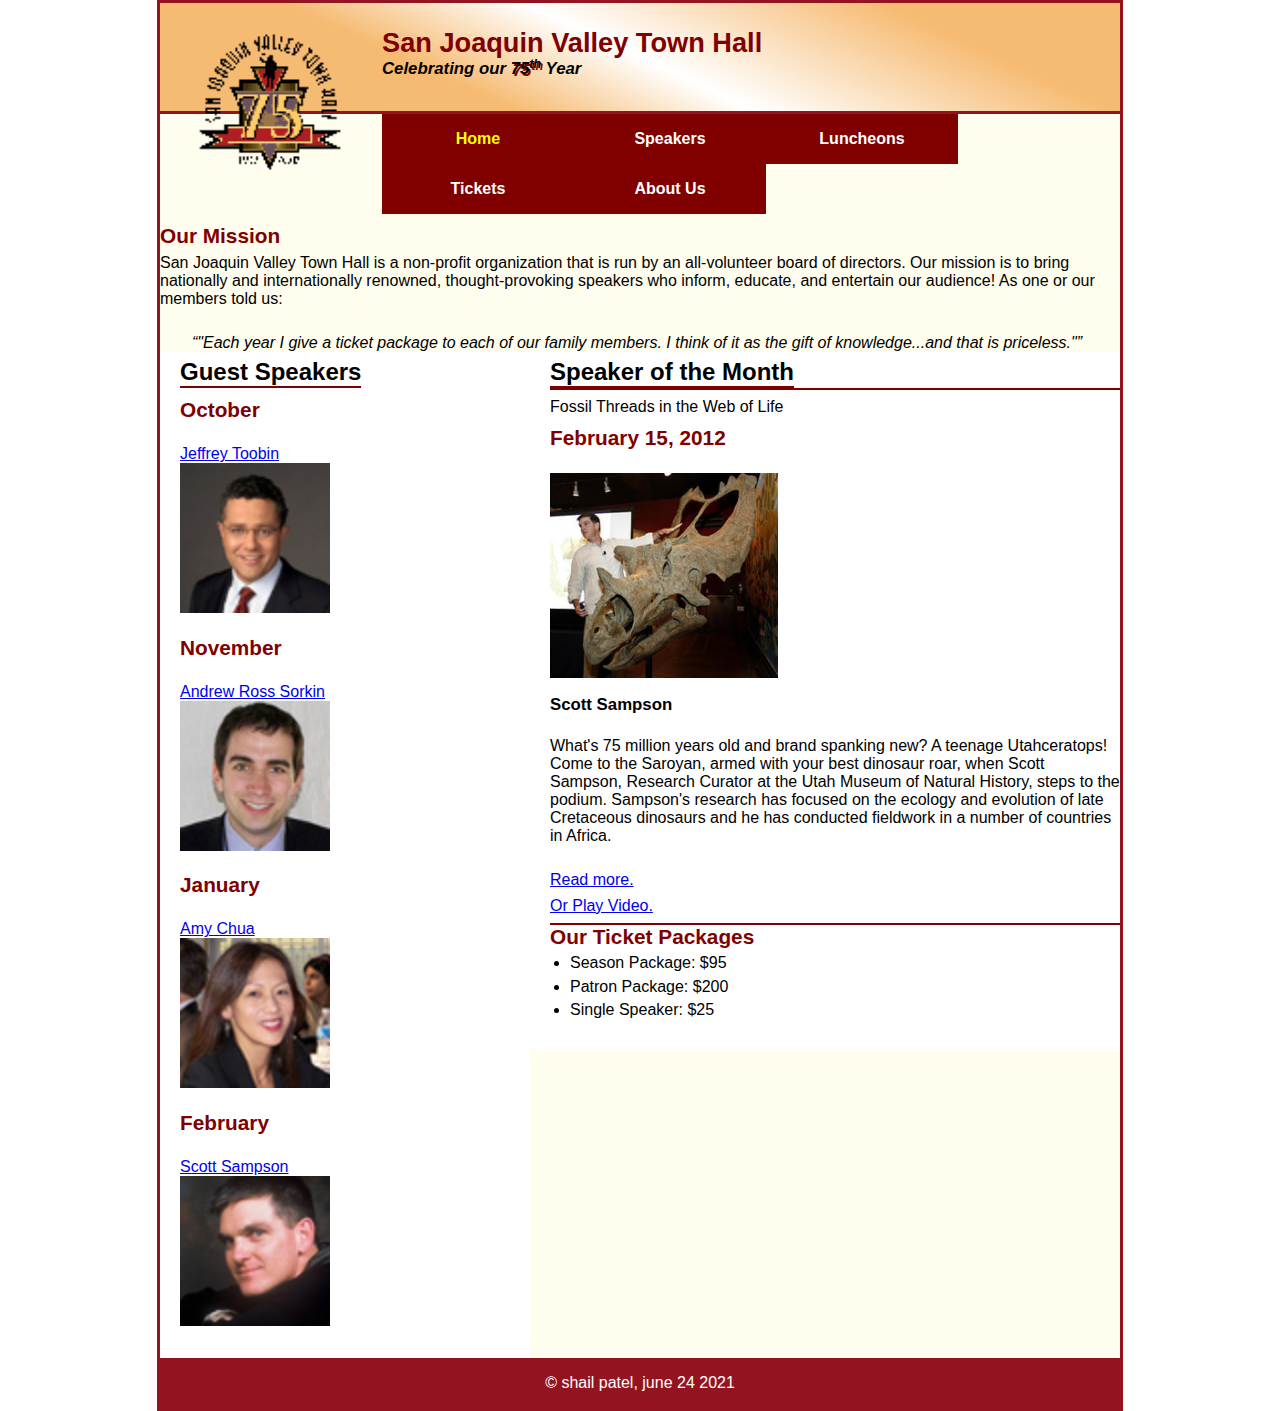
<file: index.html>
<!DOCTYPE html>
<html lang="en">

<head>
    <meta charset="utf-8">
    <meta name="viewport" content="width=device-width, initial-scale=1">
    <title>San Joaquin Valley Town Hall</title>
    <link rel="shortcut icon" href="images/favicon.ico">
    <link rel="stylesheet" href="styles/normalize.css">
    <link rel="stylesheet" href="styles/main.css">
    <link rel="stylesheet" href="styles/slicknav.css">
    <script src="https://code.jquery.com/jquery-3.2.1.min.js"></script>
    <script src="js/jquery.slicknav.min.js"></script>
    <script type="text/javascript">
        $(document).ready(function(){
            $('#nav_menu').slicknav({prependTo:"#mobile_menu"});
        });
    </script>

</head>

<body>
<header>
    <img src="images/town_hall_logo.gif" height="80" alt="San Joaquin 75th anniversery">
    <h2>San Joaquin Valley Town Hall</h2>
    <h3>Celebrating our <span class="shadow">75<sup>th</sup></span> Year</h3>
</header>
<nav id="mobile_menu"></nav>
<nav id="nav_menu">
    <ul>
        <li><a href="index.html" class="current">Home</a></li>
        <li><a href="speakers">Speakers</a></li>
        <li><a href="luncheons">Luncheons</a></li>
        <li><a href="tickets">Tickets</a></li>
        <li><a href="#">About Us</a>
            <ul>
                <li></li> <a href="#"> Our history</a></li>
                <li></li> <a href="#">Board of directors</a></li>
                <li></li> <a href="#">past speakers</a></li>
                <li></li> <a href="#">Contact information</a></li>
             </ul>

    </li>

    </ul>
</nav>

<main>
    <h2>Our Mission</h2>

    <p>San Joaquin Valley Town Hall is a non-profit organization that is run by an
        all-volunteer board of directors. Our mission is to bring nationally and internationally renowned,
        thought-provoking speakers who inform, educate, and entertain our audience!
        As one or our members told us:</p><br>

    <blockquote><q>"Each year I give a ticket package to each of our family members. I think of it as the gift of knowledge...and that is priceless."</q></blockquote>

    <aside>

    <h1>Speaker of the Month</h1><br>
        <article>
    Fossil Threads in the Web of Life

        <h2>February 15, 2012</h2><br>
        <img src="images/sampson_dinosaur.jpg" alt="image of dinosaur">
        <h3>Scott Sampson</h3><br>

    <p>What's 75 million years old and brand spanking new? A teenage Utahceratops! Come to the Saroyan, armed with your best dinosaur roar, when Scott Sampson, Research Curator at the Utah Museum of Natural History, steps to the podium. Sampson's research has focused on the ecology and evolution of late Cretaceous dinosaurs and he has conducted fieldwork in a number of countries in Africa.</p><br>

            <p><a href="speakers/sampson.html">Read more.</a></p> <a href="./media/sampson.swf" target="_blank">Or Play Video.</a>
    </article>

    <h2>Our Ticket Packages</h2>
    <ul>
        <li>Season Package: $95</li>
        <li>Patron Package: $200</li>
        <li>Single Speaker: $25</li>
    </ul>


</aside>
<section>
    <h1>Guest Speakers</h1><br><br>
    <h2>October</h2><br>
    <a href="speakers/toobin.html">Jeffrey Toobin</a> <br>
    <img src="images/toobin75.jpg" alt="picture of Jeffery Toobin" height="75" width="75"/><br>

    <h2>November</h2><br>
    <a href="./speakers/sorkin.html">Andrew Ross Sorkin</a><br>
    <img src="images/sorkin75.jpg" alt="picture of Andrew ross"><br>

    <h2>January</h2><br>
    <a href="./speakers/chua.html">Amy Chua</a><br>
    <img src="images/chua75.jpg" alt="picture of Amy Chua"><br>

    <h2>February</h2><br>
    <a href="./speakers/sampson.html">Scott Sampson</a><br>
    <img src="images/sampson75.jpg" alt="picture of Scott Sampson"><br>
</section>

</main>
<footer>
    <p>&copy; shail patel, june 24 2021 </p>
</footer>
</body>
</html>
</file>
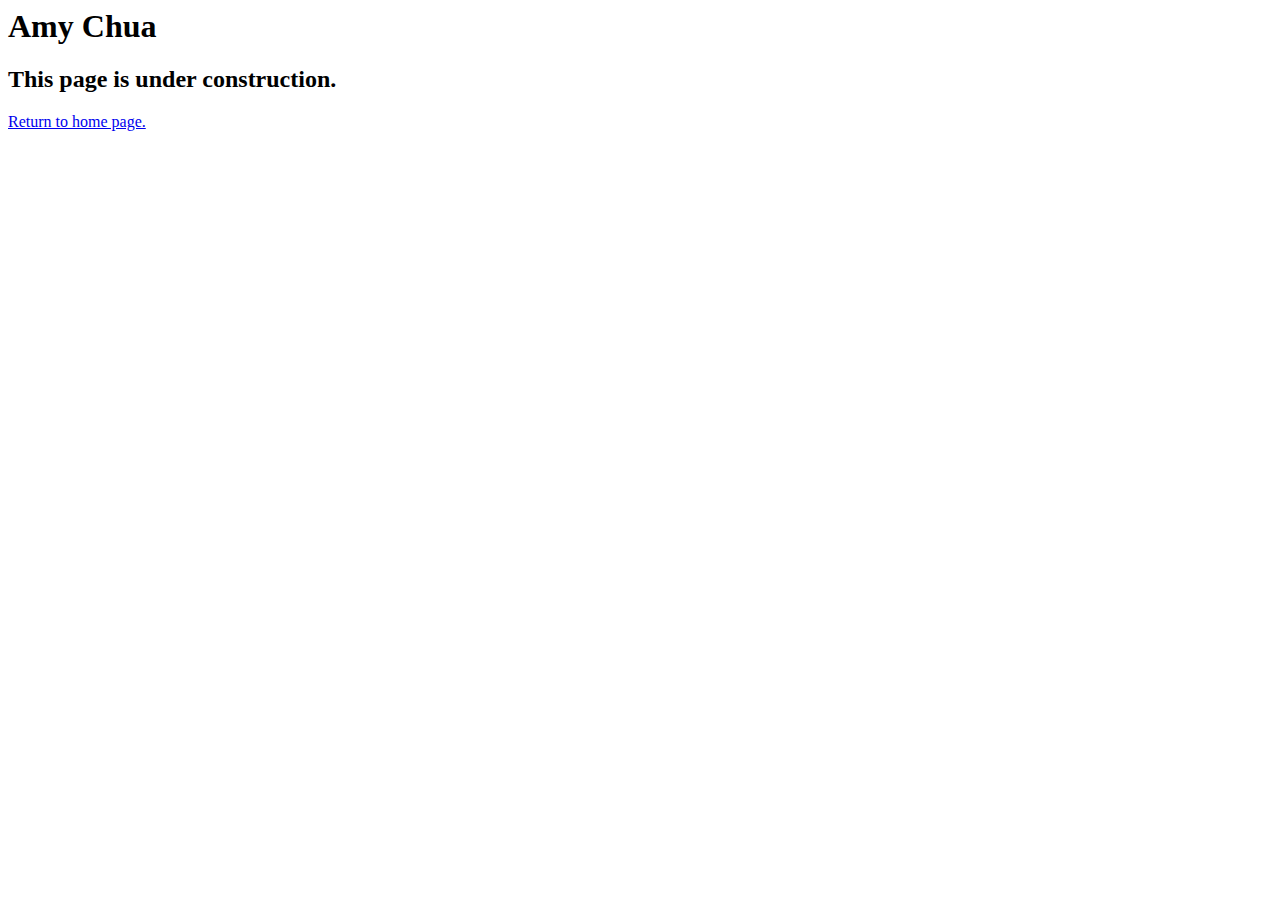
<file: speakers/chua.html>
<html lang="en">

<head>
  <meta charset="utf-8">
  <title>San Joaquin Valley Town Hall</title>
  <link rel="shortcut icon" href="images/favicon.ico">
</head>

<body>
<main>
  <h1>Amy Chua</h1>
  <h2>This page is under construction.</h2>
  <p><a href="../index.html">Return to home page.</a></p>
</main>
</body>

</html>
</file>
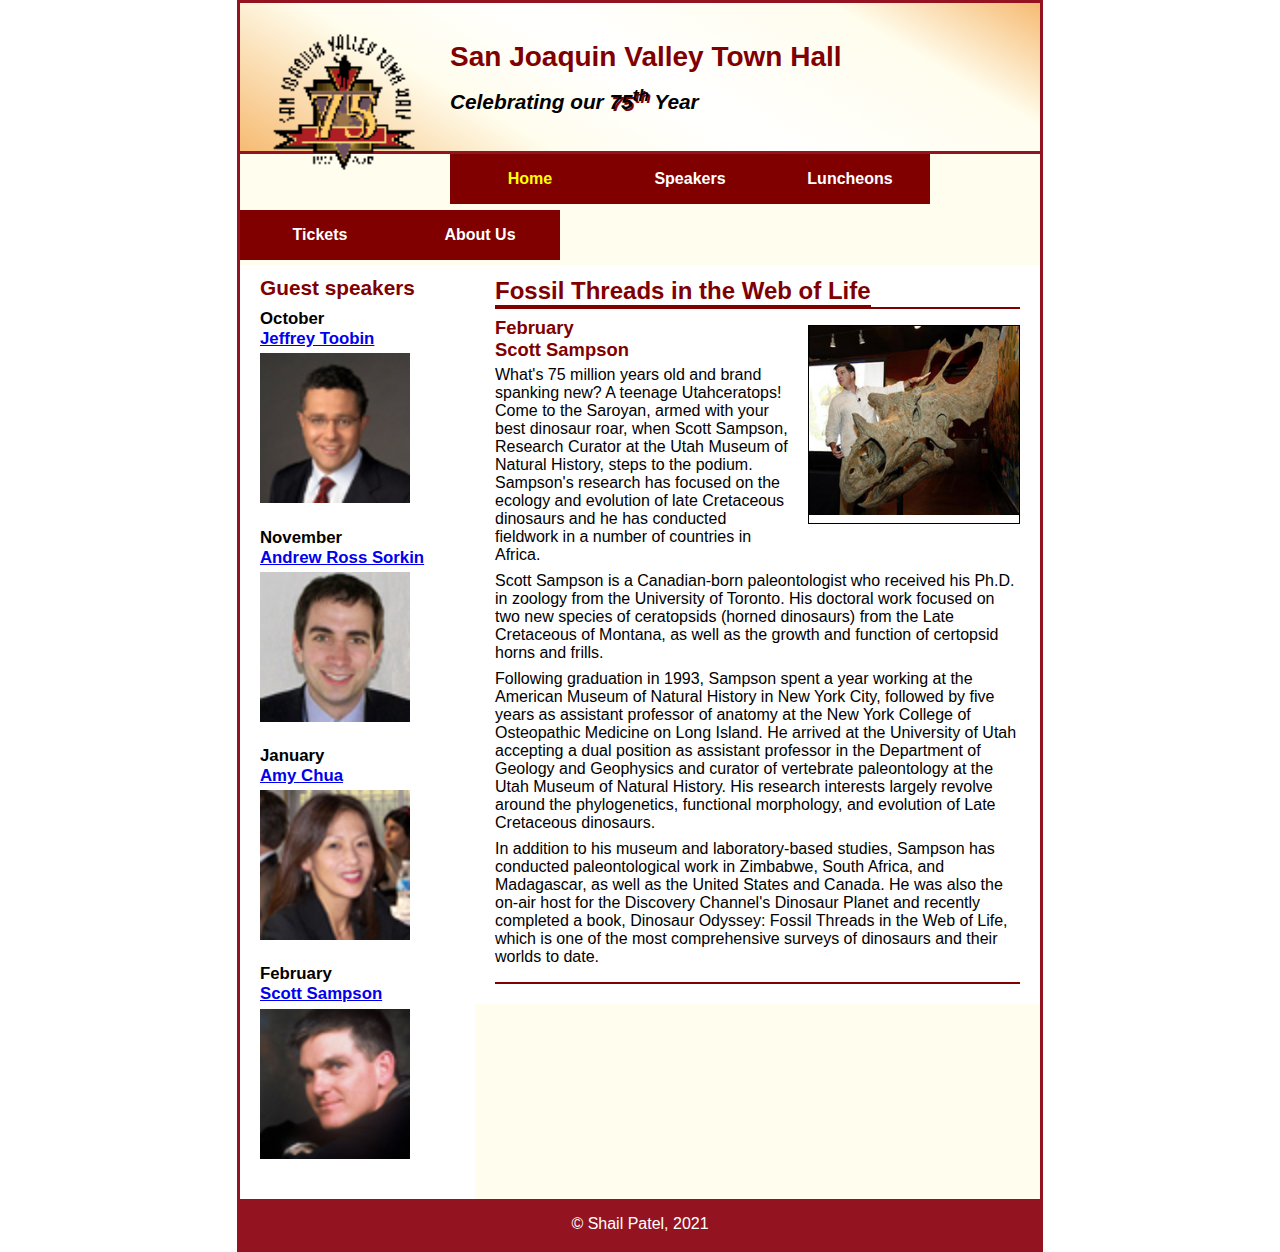
<file: speakers/sampson.html>
<!DOCTYPE html>
<html lang="en">

<head>
	<meta charset="utf-8">
	<title>San Joaquin Valley Town Hall</title>
	<link rel="shortcut icon" href="../images/favicon.ico">
	<link rel="stylesheet" href="../styles/main.css">
	<link rel="stylesheet" href="../styles/speaker.css">
</head>
<body>
<main>


	<header>
		<img src="../images/town_hall_logo.gif" alt="Town Hall logo" height="80">
		<h2>San Joaquin Valley Town Hall</h2>
		<h3>Celebrating our <span class="shadow">75<sup>th</sup></span> Year</h3>
	</header>
	<nav id="nav_menu">
		<ul>
			<li><a href="index.html" class="current">Home</a></li>
			<li><a href="speakers">Speakers</a></li>
			<li><a href="luncheons">Luncheons</a></li>
			<li><a href="tickets">Tickets</a></li>
			<li><a href="#">About Us</a>
				<ul>
					<li></li> <a href="#"> Our history</a></li>
					<li></li> <a href="#">Board of directors</a></li>
					<li></li> <a href="#">past speakers</a></li>
					<li></li> <a href="#">Contact information</a></li>
				</ul>

			</li>

		</ul>
	</nav>

	<main>
		<section>
			<h1>Fossil Threads in the Web of Life</h1>
			<article>
				<img src="../images/sampson_dinosaur.jpg" alt="Scott Sampson with dinosaur">
				<h2>February<br>Scott Sampson</h2>
				<p>What's 75 million years old and brand spanking new? A teenage Utahceratops! Come to the 
				   Saroyan, armed with your best dinosaur roar, when Scott Sampson, Research Curator at the 
				   Utah Museum of Natural History, steps to the podium. Sampson's research has focused on the 
				   ecology and evolution of late Cretaceous dinosaurs and he has conducted fieldwork in a number 
				   of countries in Africa.</p>
				<p>Scott Sampson is a Canadian-born paleontologist who received his Ph.D. in zoology from the 
				   University of Toronto. His doctoral work focused on two new species of ceratopsids (horned 
				   dinosaurs) from the Late Cretaceous of Montana, as well as the growth and function of certopsid 
				   horns and frills.</p>
				<p>Following graduation in 1993, Sampson spent a year working at the American Museum of Natural 
				   History in New York City, followed by five years as assistant professor of anatomy at the New 
				   York College of Osteopathic Medicine on Long Island. He arrived at the University of Utah 
				   accepting a dual position as assistant professor in the Department of Geology and Geophysics 
				   and curator of vertebrate paleontology at the Utah Museum of Natural History. His research 
				   interests largely revolve around the phylogenetics, functional morphology, and evolution of 
				   Late Cretaceous dinosaurs.</p>
				<p>In addition to his museum and laboratory-based studies, Sampson has conducted paleontological 
				   work in Zimbabwe, South Africa, and Madagascar, as well as the United States and Canada. He was 
				   also the on-air host for the Discovery Channel's Dinosaur Planet and recently completed a book, 
				   Dinosaur Odyssey: Fossil Threads in the Web of Life, which is one of the most 
				   comprehensive surveys of dinosaurs and their worlds to date.</p>
			</article>
		</section>
		
		<aside>
			<h2>Guest speakers</h2>
			<h3>October<br><a href="../speakers/toobin.html">Jeffrey Toobin</a></h3>
			<img src="../images/toobin75.jpg" alt="Jeffrey Toobin photo">
			<h3>November<br><a href="../speakers/sorkin.html">Andrew Ross Sorkin</a></h3>
			<img src="../images/sorkin75.jpg" alt="Andrew Ross Sorkin photo">
			<h3>January<br><a href="../speakers/chua.html">Amy Chua</a></h3>
			<img src="../images/chua75.jpg" alt="Amy Chua photo">
			<h3>February<br><a href="../speakers/sampson.html">Scott Sampson</a></h3>
			<img src="../images/sampson75.jpg" alt="Scott Sampson photo">
		</aside>
	</main>
	<footer>
		<p>&copy; Shail Patel, 2021</p>
	</footer>

</main>
</body>
</html>
</file>
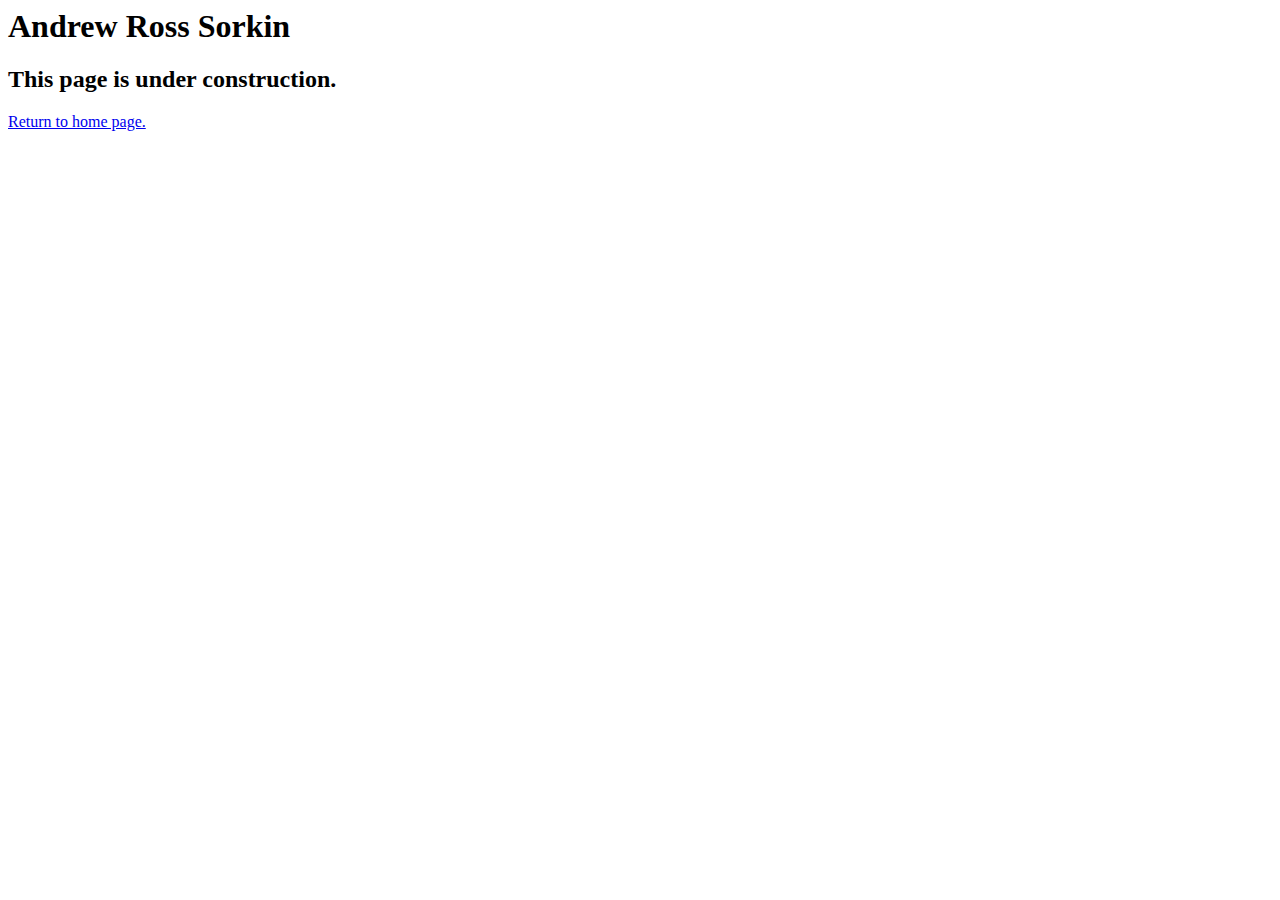
<file: speakers/sorkin.html>
<html lang="en">

<head>
  <meta charset="utf-8">
  <title>San Joaquin Valley Town Hall</title>
  <link rel="shortcut icon" href="images/favicon.ico">
</head>

<body>
<main>
  <h1>Andrew Ross Sorkin</h1>
  <h2>This page is under construction.</h2>
  <p><a href="../index.html">Return to home page.</a></p>
</main>
</body>

</html>
</file>
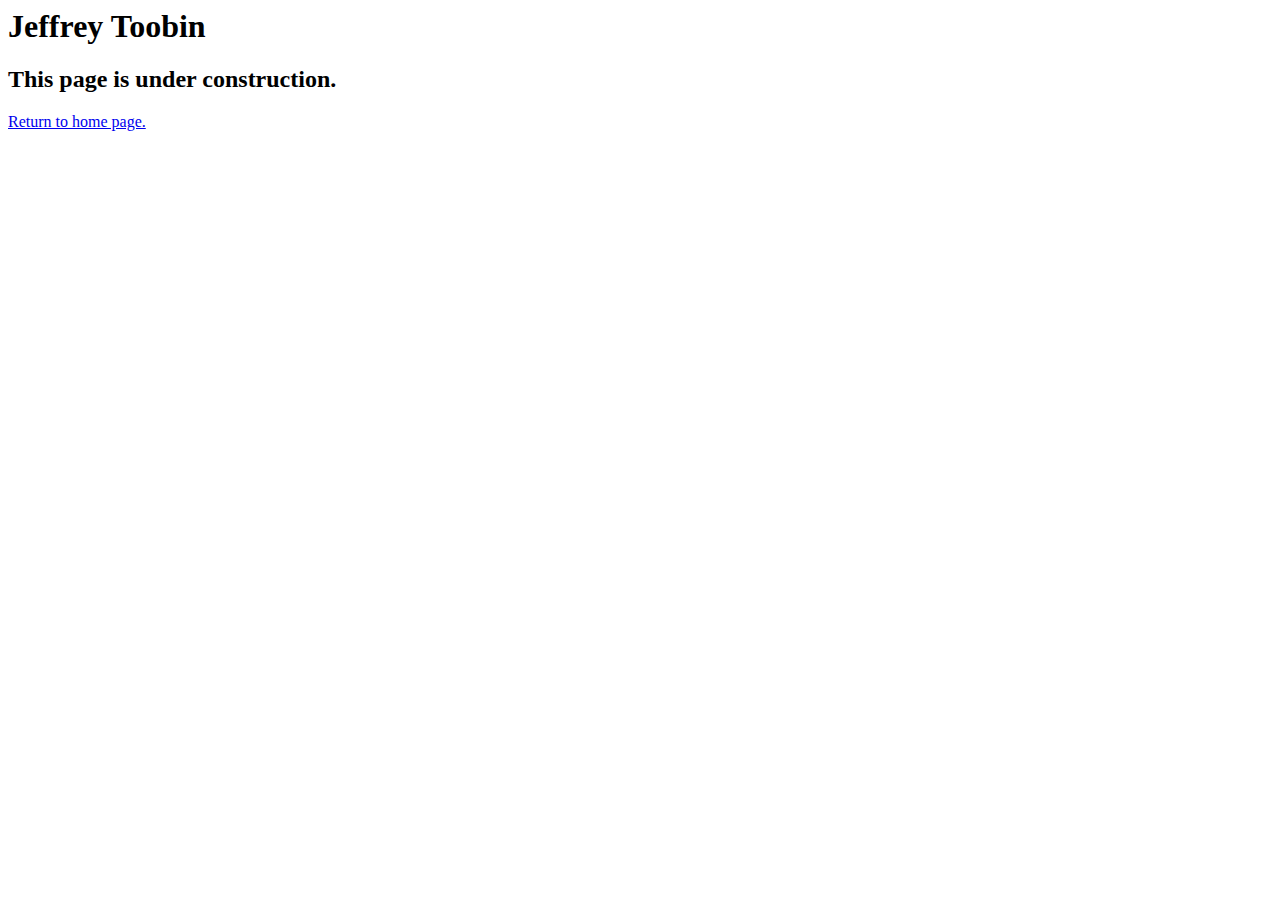
<file: speakers/toobin.html>
<html lang="en">

<head>
	<meta charset="utf-8">
	<title>San Joaquin Valley Town Hall</title>
	<link rel="shortcut icon" href="images/favicon.ico">
</head>

<body>
	<main>
		<h1>Jeffrey Toobin</h1>
		<h2>This page is under construction.</h2>
		<p><a href="../index.html">Return to home page.</a></p>
	</main>
</body>

</html>
</file>
<file: styles/main.css>
/* the styles for the elements */
* {
	margin: 0;
	padding: 0;
}

html{
	background-color: #fff;
}
#mobile_menu{
	display:none;
}

img{
	max-width:40%;
	min-width:150px;
	height:auto;
}
@media only screen and (max-width: 959px) {

	aside h1 {font-size:135%;}
	aside h1, section h2 {font-size:120%;}


}
@media only screen and (max-width:767px){
	header img{float:none; max-width:}
	header {text-align:center;}
	section{
		float:none;
		padding-right:2.5%;
		width:95%;
	}
	aside{
		float:none;
		width:95%;
	}
	article img{max-width:30%;}
	section div{
		-moz-column-count: 2;
		-webkit-column-count: 2;
		column-count:2;

	}
	#nav_menu{
		display:none;
	}
	#mobile_menu{
		display:block;
	}
	.slicknav_menu{
		background-color:#800000 !important;
	}
}

@media only screen and(max-width:479px){
	body{font-size:90%}
}


body {
	font-family: Arial, Helvetica, sans-serif;
	font-size: 100%;
	max-width:960px;
	width: 99%;
	margin: 0 auto;
	border: #931420 solid 3px;
	background-color: #fffded;

}


header{
	border-bottom: #931420 solid 3px;
	padding-top: 1.5em;
	padding-bottom: 2em;
	background-image: -webkit-linear-gradient(65deg, #f6bb73 0%, #f6bb73 30%, white 50%, #f6bb73 80%,
	#f6bb73 100%);
}
section {
	width:34.375%;
	float:right;
	padding:0 20px 20px;
	background:#fff;
}
aside{
	width:59.375%;
	padding-bottom:20px;
	padding-left:20px;
	background:#fff;
	float:right;
}
aside.img{
	padding-bottom:1em;
}
article{
	padding:0.5em 0 0.5em;
	border-top:2px solid #800000;
	border-bottom:2px solid #800000;
	float:left;
}
article.img{
	float:right;
	margin:0 0 0;
	border:1px solid black;

}
article.p{
	float:left;
}
h1{
	font-size:150%;
	padding-top:.25em;
	margin:0 0 0 0;
	float:left;
}
article.h2{
	font-size:130%;
	padding:0;
	float:left;
}
article.h3{
	font-size:105%;
	padding-bottom:.25em;
	float:left;
}


/* the styles for the header */
header img {
	float: left;
	padding-right: 30px;
	padding-left: 30px;
}

header h2{
	font-size: 170%;
	color: #800000;
}

header h3{
	font-size: 105%;
	font-style: italic;

}
header img{
	float:left;
	padding:0 3.75%;
}

header .shadow{
	text-shadow: 2px 2px #800000;
}
/* the styles for the navigation menu */
nav {
	width: 100%;
}
#nav_menu ul {
	list-style-type: none;
	margin: 0;
	padding: 0;
	position: relative;
}
#nav_menu ul li {
	float: left;
	width: 20%;
}
#nav_menu ul li a {
	display: block;
	/*width: 160px;*/
	border: silver 3px;
	width: 100%;
	text-align: center;
	padding: 1em 0;
	text-decoration: none;
	background-color: #800000;
	color: white;
	font-weight: bold;
}
#nav_menu a.current {
	color: yellow;
}
#nav_menu ul ul {
	display: none;
	position: absolute;

}
#nav_menu ul ul li {
	float: none;
}
#nav_menu ul li:hover > ul {
	display: block;
}
#nav_menu > ul::after {
	content: "";
	clear: both;
	display: block;
}
.current{
	color:yellow;
}

/* the styles for the section */
main {
	clear: left;
}

main h1{
	border-bottom:2px solid #800000;

}

main h2{
	font-size: 130%;
	color: #800000;
	padding-top: 0.5em;
	padding-bottom: 0.25em;
}

main h3{
	font-size: 105%;
	padding-top: 0.25em;
	padding-bottom: 0.25em;
}

main a:focus{
	font-style: italic;
}

main a:hover{
	font-style: italic;
}

main img{
	padding-bottom: 0.5em;
}

main p{
	padding-bottom: 0.5em;
}

main blockquote{
	padding-right: 2em;
	padding-left: 2em;
	font-style: italic;
}

main ul{
	padding-left: 1.25em;
	padding-bottom: 0.25em;
}

main li{
	padding-bottom: 0.35em;
}



/* the styles for the footer */
footer{
	background-color: #931420;
	clear:both;
}

footer p{
	text-align: center;
	color: white;
	padding-top: 1em;
	padding-bottom: 1em;
}
</file>
<file: styles/speaker.css>
/* the styles for the elements */
* {
	margin: 0;
	padding: 0;
}
html {
	background-color: white;
}

body {
	font-family: Arial, Helvetica, sans-serif;
    font-size: 100%;
    width: 800px;
    margin: 0 auto;
    border: 3px solid #931420;
    background-color: #fffded;
}
a:focus, a:hover {
	font-style: italic;
}
/* the styles for the header */
header {
	padding: 1.5em 0 2em 0;
	border-bottom: 3px solid #931420;
		background-image: -moz-linear-gradient(
	    30deg, #f6bb73 0%, #f6bb73 30%, white 50%, #f6bb73 80%, #f6bb73 100%);
	background-image: -webkit-linear-gradient(
	    30deg, #f6bb73 0%, #fffded 30%, white 50%, #fffded 80%, #f6bb73 100%);
	background-image: -o-linear-gradient(
	    30deg, #f6bb73 0%, #fffded 30%, white 50%, #fffded 80%, #f6bb73 100%);
	background-image: linear-gradient(
	    30deg, #f6bb73 0%, #fffded 30%, white 50%, #fffded 80%, #f6bb73 100%);
}
header h2 {
	font-size: 175%;
	color: #800000;
}
header h3 {
	font-size: 130%;
	font-style: italic;
}
header img {
	float: left;
	padding: 0 30px;
}
.shadow {
	text-shadow: 2px 2px 2px #800000;
}
/* the styles for the navigation menu */
nav {
	width: 100%;
}
#nav_menu ul {
	list-style-type: none;
	margin: 0;
	padding: 0;
	position: relative;
}
#nav_menu ul li {
	float: left;
	width: 20%;
}
#nav_menu ul li a {
	display: block;
	/*width: 160px;*/
	border: silver 3px;
	width: 100%;
	text-align: center;
	padding: 1em 0;
	text-decoration: none;
	background-color: #800000;
	color: white;
	font-weight: bold;
}
#nav_menu a.current {
	color: yellow;
}
#nav_menu ul ul {
	display: none;
	position: absolute;

}
#nav_menu ul ul li {
	float: none;
}
#nav_menu ul li:hover > ul {
	display: block;
}
#nav_menu > ul::after {
	content: "";
	clear: both;
	display: block;
}
.current{
	color:yellow;
}
}
/* the styles for the main content */
main {
	clear: left;
}

/* the styles for the section */
section {
	width: 525px;
	float: right;
	padding: 0 20px 20px 20px;
}
section h1 {
	color: #800000;
	font-size: 150%;
	padding-top: .5em;
	margin: 0;
}
section p {
	padding-bottom: .5em;
}
section blockquote {
	padding: 0 2em;
	font-style: italic;
}
section ul {
	padding: 0 0 .25em 1.25em;
}
section li {
	padding-bottom: .35em;
}

/* the styles for the article */
article {
	padding: .5em 0;
}
article h2 {
	font-size: 115%;
	padding: 0 0 .25em 0;
}
article img {
	float: right;
	margin: .5em 0 1em 1em;
	border: 1px solid black;
}

/* the styles for the aside */
aside {
	width: 215px;
	float: right;
	padding: 0 0 20px 20px;
}
aside h2 {
	color: #800000;
	font-size: 130%;
	padding: .5em 0 .25em 0;
}

aside h3 {
	font-size: 105%;
	padding-bottom: .25em;
}
aside img {
	padding-bottom: 1em;
}

/* the styles for the footer */
footer {
	background-color: #931420;
	clear: both;

}
footer p {
	text-align: center;
	color: white;
	padding: 1em 0;
}
</file>
